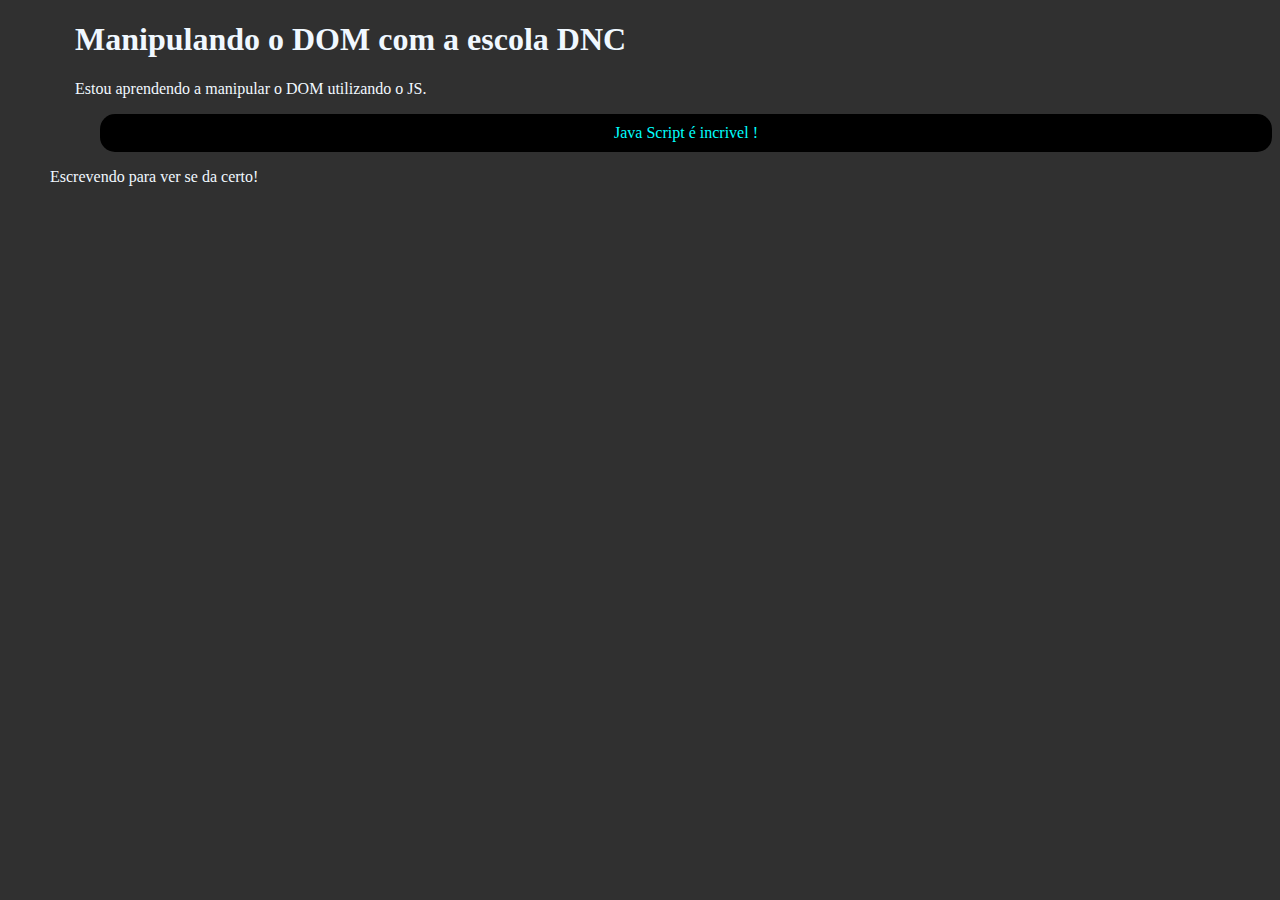
<file: 4,5,6_Desafios JS/index.html>
<!DOCTYPE html>
<html lang="en">
<head>
    <meta charset="UTF-8">
    <meta name="viewport" content="width=device-width, initial-scale=1.0">
    <link rel="stylesheet" href="style.css">
    <title>Manipulação de DOM</title>
</head>
<body>
    <h1> Manipulando o DOM</h1>
    <p name="paragrafo"> Estou aprendendo a manipular o DOM  utilizando o JS.</p>
    <div id="div-1">
        <p>
            Java Script é incrivel !
        </p>
    </div>
    <script>
        
        window.document.write('Escrevendo para ver se da certo!')
        var batata = window.document.getElementsByTagName('h1')[0]
        batata.innerHTML += ' com a escola DNC'

    </script>
    
</body>
</html>
</file>
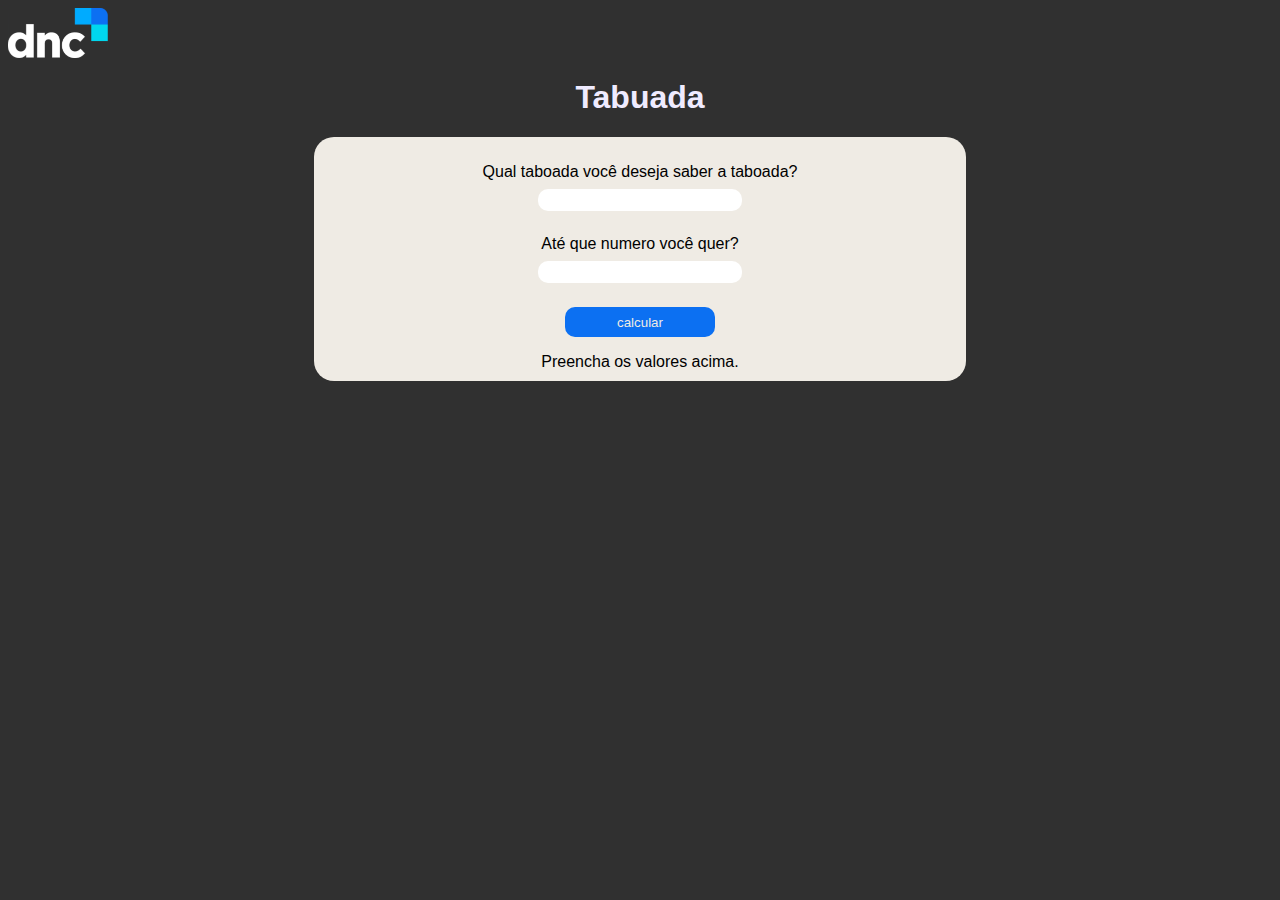
<file: 7_Desafio Tabuada/index.html>
<!DOCTYPE html>
<html lang="pt-br">
<head>
    <meta charset="UTF-8">
    <meta name="viewport" content="width=device-width, initial-scale=1.0">
    <title>Taboada DNC</title>
    <link rel="stylesheet" href="style.css">
    
</head>
<body>
    <header>
        <img src="logotipo_DNC.svg" width="100">
        <h1> Tabuada </h1>
    </header>
    <section>
        <div>
            <p>
                Qual taboada você deseja saber a taboada?<br>
                <input type="number" class="form" id="num">
            </p>            
            <p>
                Até que numero você quer?<br>
                <input type="number" class="form" id="end">
            </p>
            <p>
                <input type="button" value="calcular" id="botao" onclick="Tabuada()">
            </p>            
        </div>
        <div id="resposta">
            Preencha os valores acima.
        </div>
    </section>
    <script src="tabuada_script.js"></script>
    
    
</body>
</html>
</file>
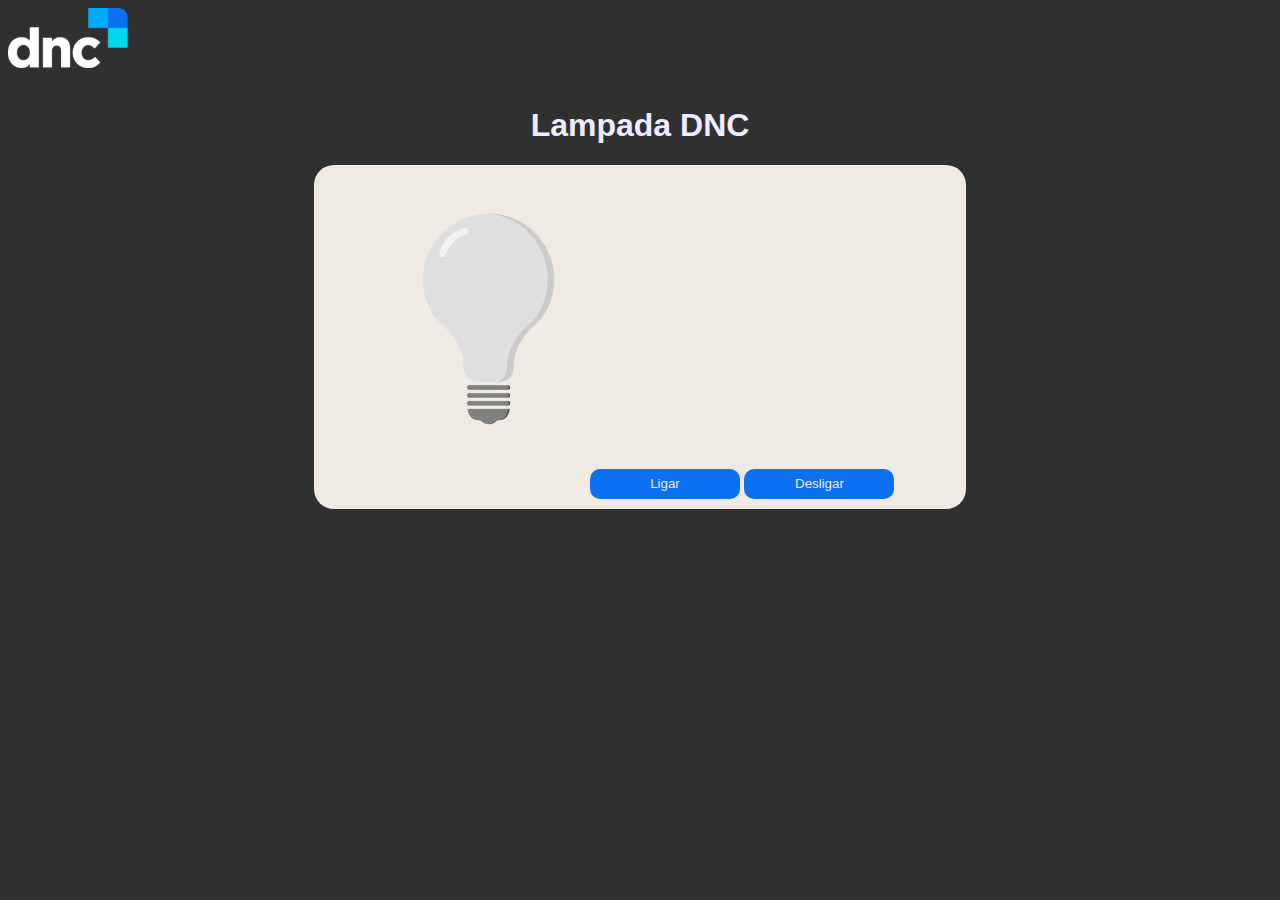
<file: 8_Desafio Lampada/index.html>
<!DOCTYPE html>
<html lang="pt-br">
<head>
    <meta charset="UTF-8">
    <meta name="viewport" content="width=device-width, initial-scale=1.0">
    <title>Teste lampada</title>
    <link rel="stylesheet" href="style.css">
</head>
<body>
    <header>
        <img id="Logotipo" src="Imagens.svg/logo_DNC.svg" width="120"><br>
        <h1> Lampada DNC</h1>        
    </header>
    <section>           
            <img src="Imagens.svg/desligada.svg" id="lampada" >            
            <input type="button" value="Ligar" class="botao" id="liga" onclick="Ligar()">
            <input type="button" value="Desligar" class="botao" id="desliga" onclick="Desligar()">     
    </section>
    <script src="lampada.js"></script>    
</body>
</html>
</file>
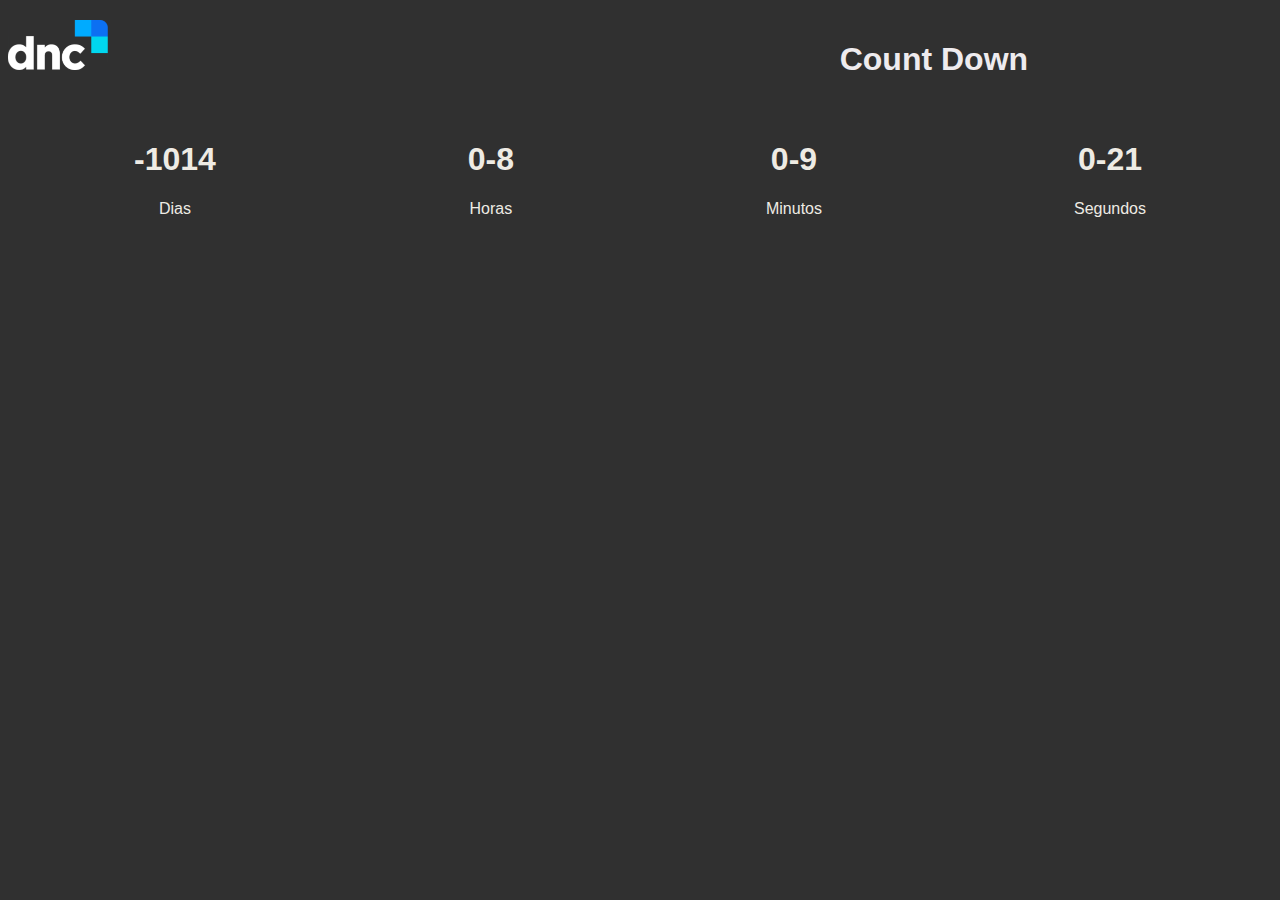
<file: 9_Countdown/index.html>
<!DOCTYPE html>
<html lang="pt-br">
<head>
    <meta charset="UTF-8">
    <meta name="viewport" content="width=device-width, initial-scale=1.0">
    <title>Count Down</title>
    <link rel="stylesheet" href="style.css">
</head>
<body>
    
    <header>
        <img src="Logo_dnc.svg" width="100px">
        <H1> Count Down</H1>
    </header>
    <div class="timer">
        <div>
            <h1 id="dia"> 00 </h1>
            <p> Dias </p>
        </div>
        <div>
            <h1 id="hora"> 00 </h1>
            <p> Horas </p>
        </div>
        <div>
            <h1 id="minuto"> 00 </h1>
            <p> Minutos </p>
        </div>
        <div>
            <h1 id="segundo"> 00 </h1>
            <p> Segundos </p>
        </div>
    </div>
    <script src="script.js"></script>


    
</body>
</html>
</file>
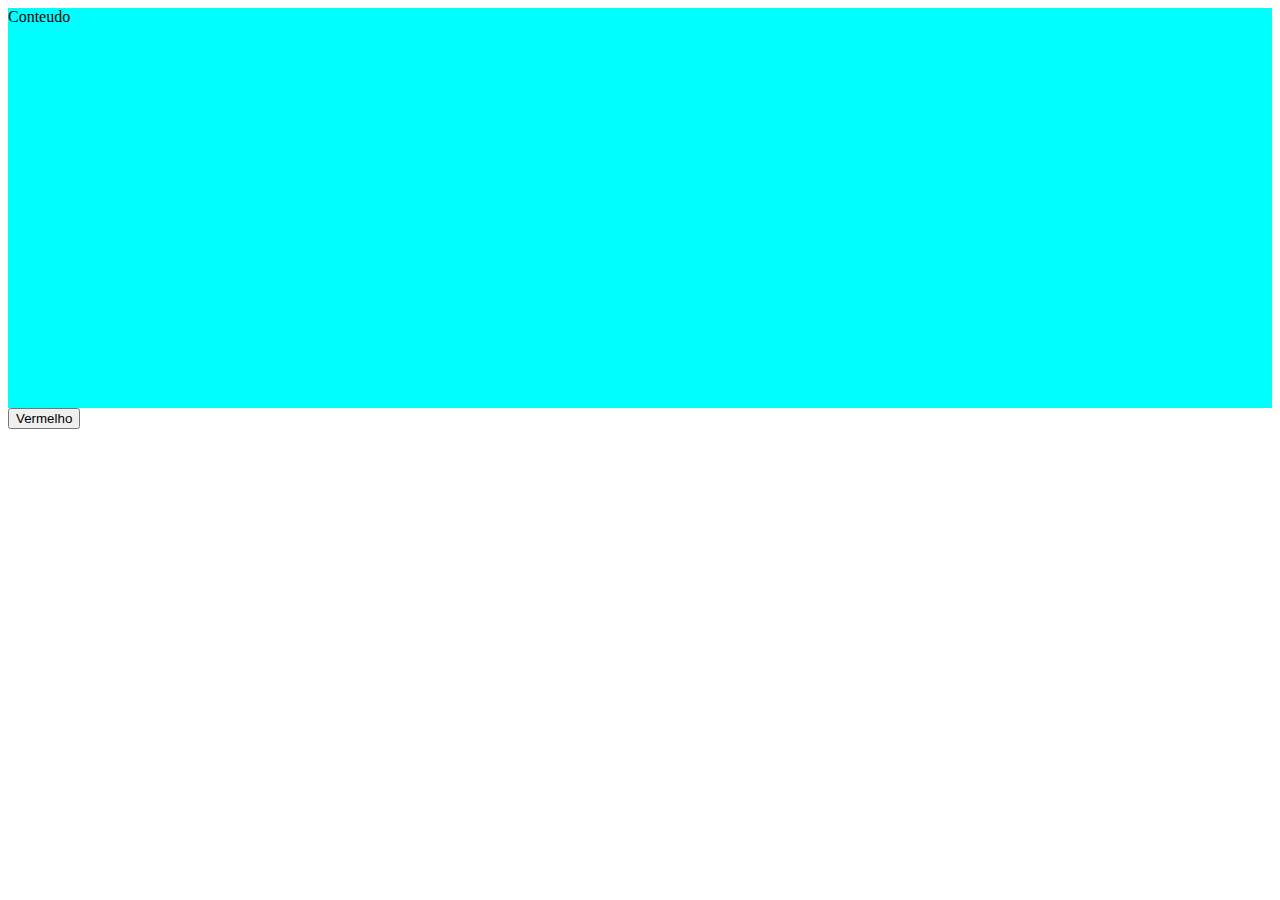
<file: 4,5,6_Desafios JS/evento.html>
<!DOCTYPE html>
<html lang="en">
<head>
    <meta charset="UTF-8">
    <meta name="viewport" content="width=device-width, initial-scale=1.0">
    <title>Evento</title>
    <link rel="stylesheet" href="style2.css">
</head>
<body>
    <div onmouseenter="PintarAqua()" id="d1">
        Conteudo
    </div>
    <button onclick="PintarVermelho()">Vermelho</button>
    <script>
        var d1 = window.document.getElementById('d1')

        function PintarVermelho(){
            d1.style.backgroundColor = 'red'
        }

        function PintarAqua(){
            d1.style.backgroundColor = 'aqua'
        }    


    </script>
    
</body>
</html>
</file>
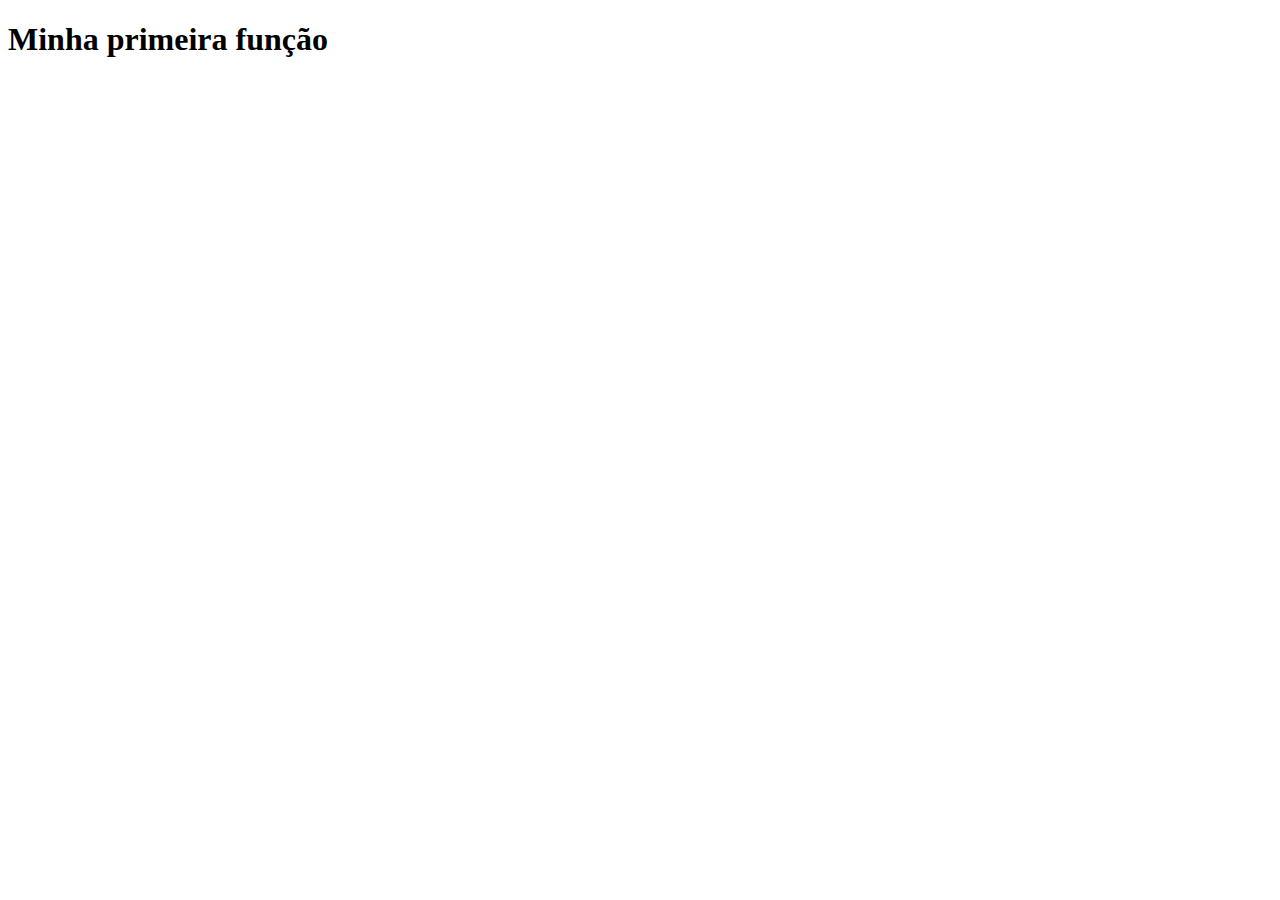
<file: 4,5,6_Desafios JS/funcao.html>
<!DOCTYPE html>
<html lang="en">
<head>
    <meta charset="UTF-8">
    <meta name="viewport" content="width=device-width, initial-scale=1.0">
    <title>Função</title>
</head>
<body>
    <h1> Minha primeira função </h1>
    <script>
        function Validar(idade){
        if(idade>=18){
            window.alert('Você pode continuar')
        } else {
            window.alert('você não pode continuar')
        }
    }
    Validar(17)    
    </script>
</body>
</html>
</file>
<file: 4,5,6_Desafios JS/style.css>
*{
margin-left: 25px;
color: aliceblue;
background-color: #303030;
}

#div-1{
    text-align: center;
}

#div-1 p{
    color: aqua;
    background-color: black;
    border-radius: 15px;
    padding: 10px;
}
</file>
<file: 7_Desafio Tabuada/style.css>
body{
        background-color: rgb(48, 48,48);
        text-align: center;
        font-family: Verdana, Geneva, Tahoma, sans-serif;
        grid-auto-flow: column;
    }

    header{
        display: grid;
        text-align: center;        
        grid-column: 33vw;     
        color:  rgb(239,235,258);;   
    }

    section{
        background-color:  rgb(239,235, 228);
        color:  black;
        padding: 10px;
        border-radius: 20px;
        width: 50%;
        margin: auto;
    }
    
    #botao{
        background-color: rgb(12, 112,242);
        color:  rgb(239,235, 228);
        border: 0px;
        width: 150px;
        height: 30px;
        border-radius: 10px;    
    }

    .form{
        margin: 8px;
        border-radius: 10px;
        border: 0px;
        height: 20px;
        width: 200px;

    }
</file>
<file: 8_Desafio Lampada/style.css>
body{
    background-color: rgb(48, 48,48);
    text-align: center;
    font-family: Verdana, Geneva, Tahoma, sans-serif;
    grid-auto-flow: column;
}

header{
    display: grid;
    text-align: center;        
    grid-column: 33vw;     
    color:  rgb(239,235,258);;   
}

section{
    background-color:  rgb(239,235, 228);
    color:  black;
    padding: 10px;
    border-radius: 20px;
    width: 50%;
    margin: auto;
    text-align: unset;
}

.botao{
    background-color: rgb(12, 112,242);
    color:  rgb(239,235, 228);
    border: 0px;
    width: 150px;
    height: 30px;
    border-radius: 10px;    
    grid-auto-flow: column;
}
</file>
<file: 9_Countdown/style.css>
body {
    background-color: rgb(48,48,48);
    color: rgb(238,235,228);
    font-family: Verdana, Geneva, Tahoma, sans-serif;
    text-align: center;
}

header {
    color: rgb(238,235,238);
    display: grid;
    grid-auto-flow: column;
    grid-auto-columns: column;
    margin-top: 20px;
}
.timer {
    display: grid;
    grid-auto-flow: column;
    margin-top: 20px;

}
</file>
<file: 4,5,6_Desafios JS/style2.css>
#d1{
width: 400;
height: 400px;
background-color: aqua;
}
</file>
